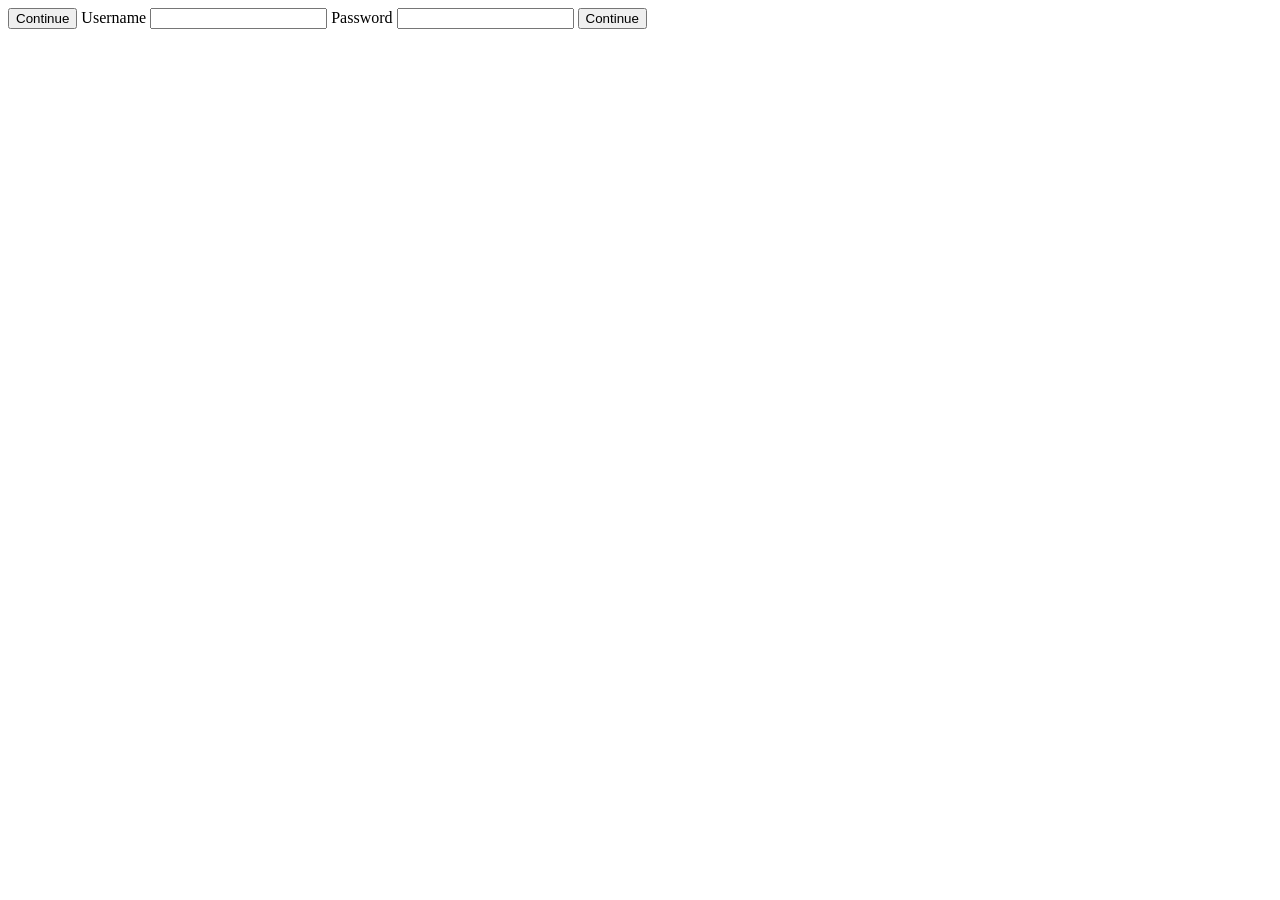
<file: backend/tests/fixtures/login_form.html>
<!doctype html>
<html>
<head><title>login fixture</title></head>
<body>
  <!--
    Reproduces the exact structure captured live from auth.dealercenter.net:
    ONE form containing TWO button[type=submit] elements — a decorative
    aria-hidden one before the fields, and the real one after. A naive
    `button[type=submit]:has-text('Continue')` with `.first` grabs the
    wrong one, which fails with "intercepts pointer events" because it
    sits behind the visible form.
  -->
  <form id="login-form" onsubmit="return false;">
    <button type="submit" tabindex="-1" aria-hidden="true"
            onclick="window.__submitted_button_aria_hidden__ = 'true'">Continue</button>

    <label for="username">Username</label>
    <input id="username" name="username" type="text">

    <label for="password">Password</label>
    <input id="password" name="password" type="password">

    <button type="submit"
            onclick="window.__submitted_button_aria_hidden__ = 'false'">Continue</button>
  </form>
  <script>window.__submitted_button_aria_hidden__ = 'unset';</script>
</body>
</html>
</file>
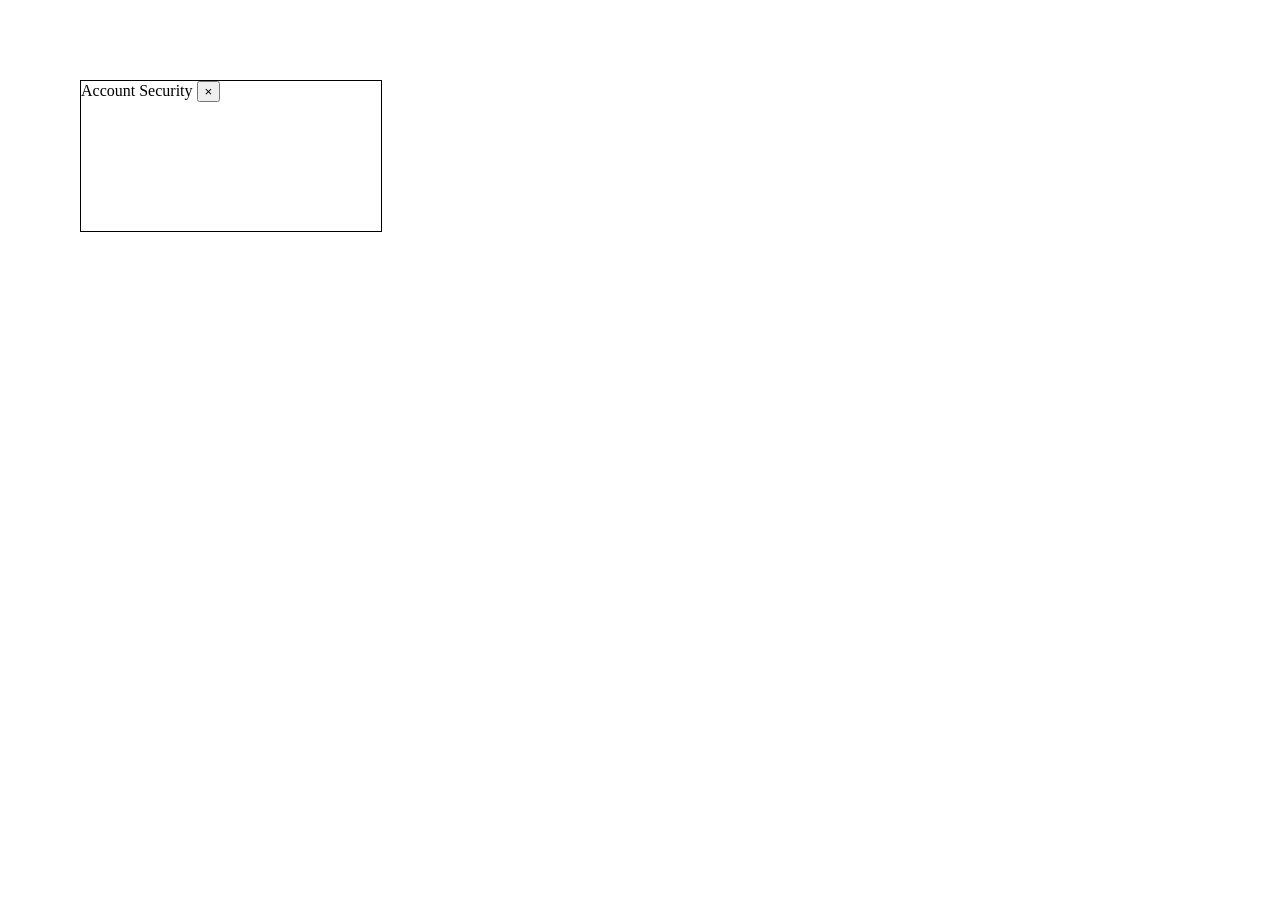
<file: backend/tests/fixtures/modal_covering_trust_browser_button.html>
<!doctype html>
<html>
<head><title>trust-browser button covered by another dialog fixture</title></head>
<body>
  <!--
    Reproduces a real bug (2026-11-18): the "trust this browser?"
    button can be present and Playwright-visible while another dialog
    (e.g. DealerCenter's "Account Security" MFA-mandate popup) is
    rendered on top of it, physically intercepting pointer events. A
    plain click() with no try/except then blocks for Playwright's full
    default 30s timeout and raises ("subtree intercepts pointer
    events"), propagating all the way up as an uncaught LoginTool
    failure instead of being handled. This fixture positions a covering
    dialog (with its own working close button) directly on top of the
    trust-browser button, so a correct dismiss_blocking_modals() must
    survive the failed click, close the covering dialog, then
    successfully click trust-browser on a later round.
  -->
  <button
    style="position: fixed; top: 100px; left: 100px; width: 200px; height: 40px; z-index: 1;"
    onclick="window.__trusted__ = true; this.remove();"
  >trust this browser</button>

  <div
    role="dialog"
    class="k-window k-dialog"
    style="position: fixed; top: 80px; left: 80px; width: 300px; height: 150px; z-index: 2; background: white; border: 1px solid black;"
  >
    <div class="k-window-titlebar k-dialog-titlebar">
      <span class="k-window-title k-dialog-title">Account Security</span>
      <button aria-label="Close" title="Close" onclick="this.closest('[role=dialog]').remove()">&times;</button>
    </div>
  </div>
</body>
</html>
</file>
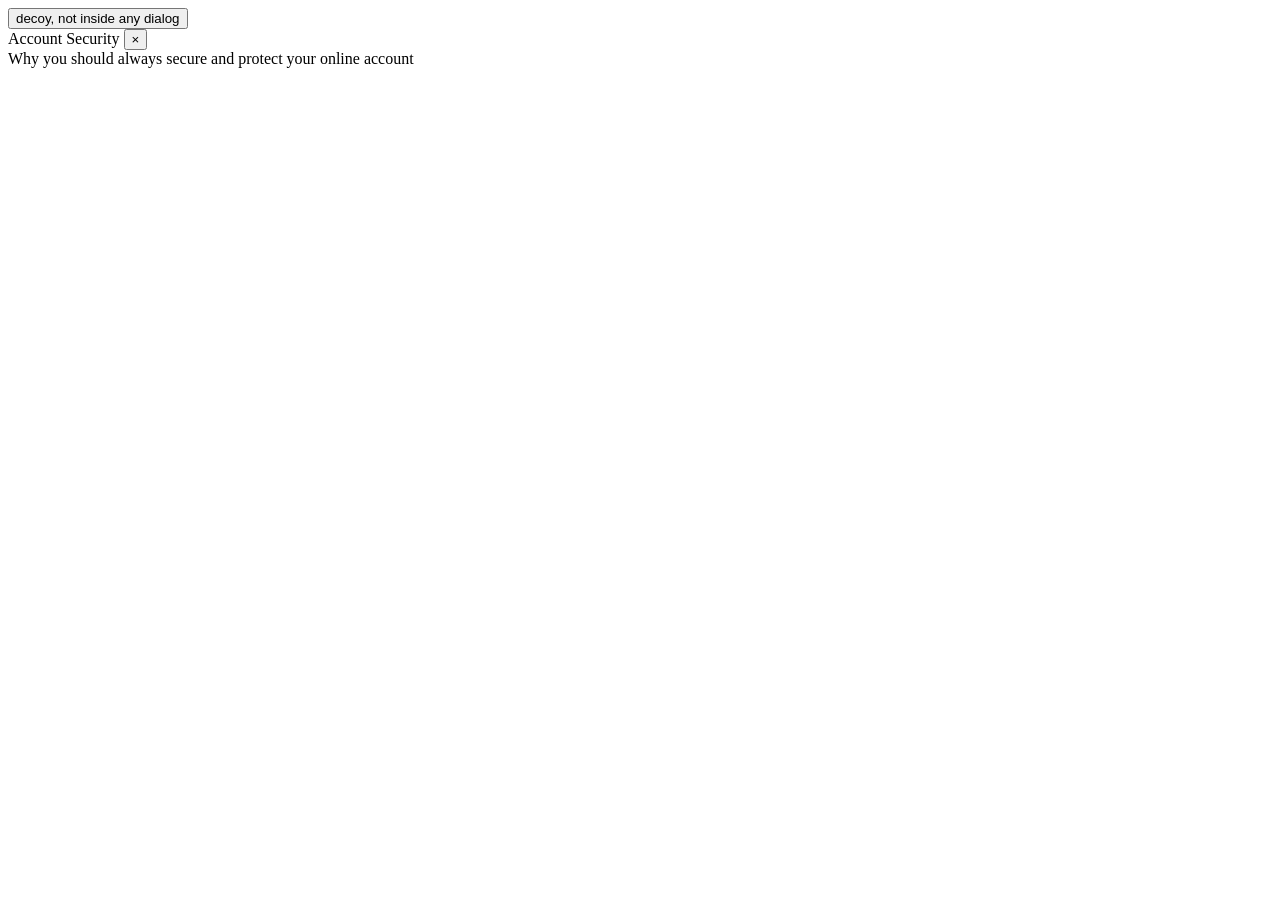
<file: backend/tests/fixtures/modal_with_decoy_close_button.html>
<!doctype html>
<html>
<head><title>modal with decoy close button fixture</title></head>
<body>
  <!--
    Reproduces a real bug (2026-11-18): DealerCenter's "Account
    Security" MFA-mandate dialog has its own correctly-scoped Close
    button (aria-label="Close", title="Close") inside the dialog's own
    titlebar — but the page also has OTHER elements matching that same
    generic selector elsewhere, always visible, unrelated to this
    dialog. dismiss_blocking_modals() searching page-wide for
    "button[aria-label='Close']" and taking .first could click that
    unrelated decoy instead of the dialog's own close button, leaving
    the real dialog open. window.__decoy_clicked__ tracks whether the
    decoy ever got clicked — a correct implementation must close the
    real dialog WITHOUT ever touching it.
  -->
  <button aria-label="Close" onclick="window.__decoy_clicked__ = true">decoy, not inside any dialog</button>

  <div role="dialog" class="k-window k-dialog">
    <div class="k-window-titlebar k-dialog-titlebar">
      <span class="k-window-title k-dialog-title">Account Security</span>
      <button aria-label="Close" title="Close" onclick="this.closest('[role=dialog]').remove()">&times;</button>
    </div>
    <div>Why you should always secure and protect your online account</div>
  </div>
</body>
</html>
</file>
